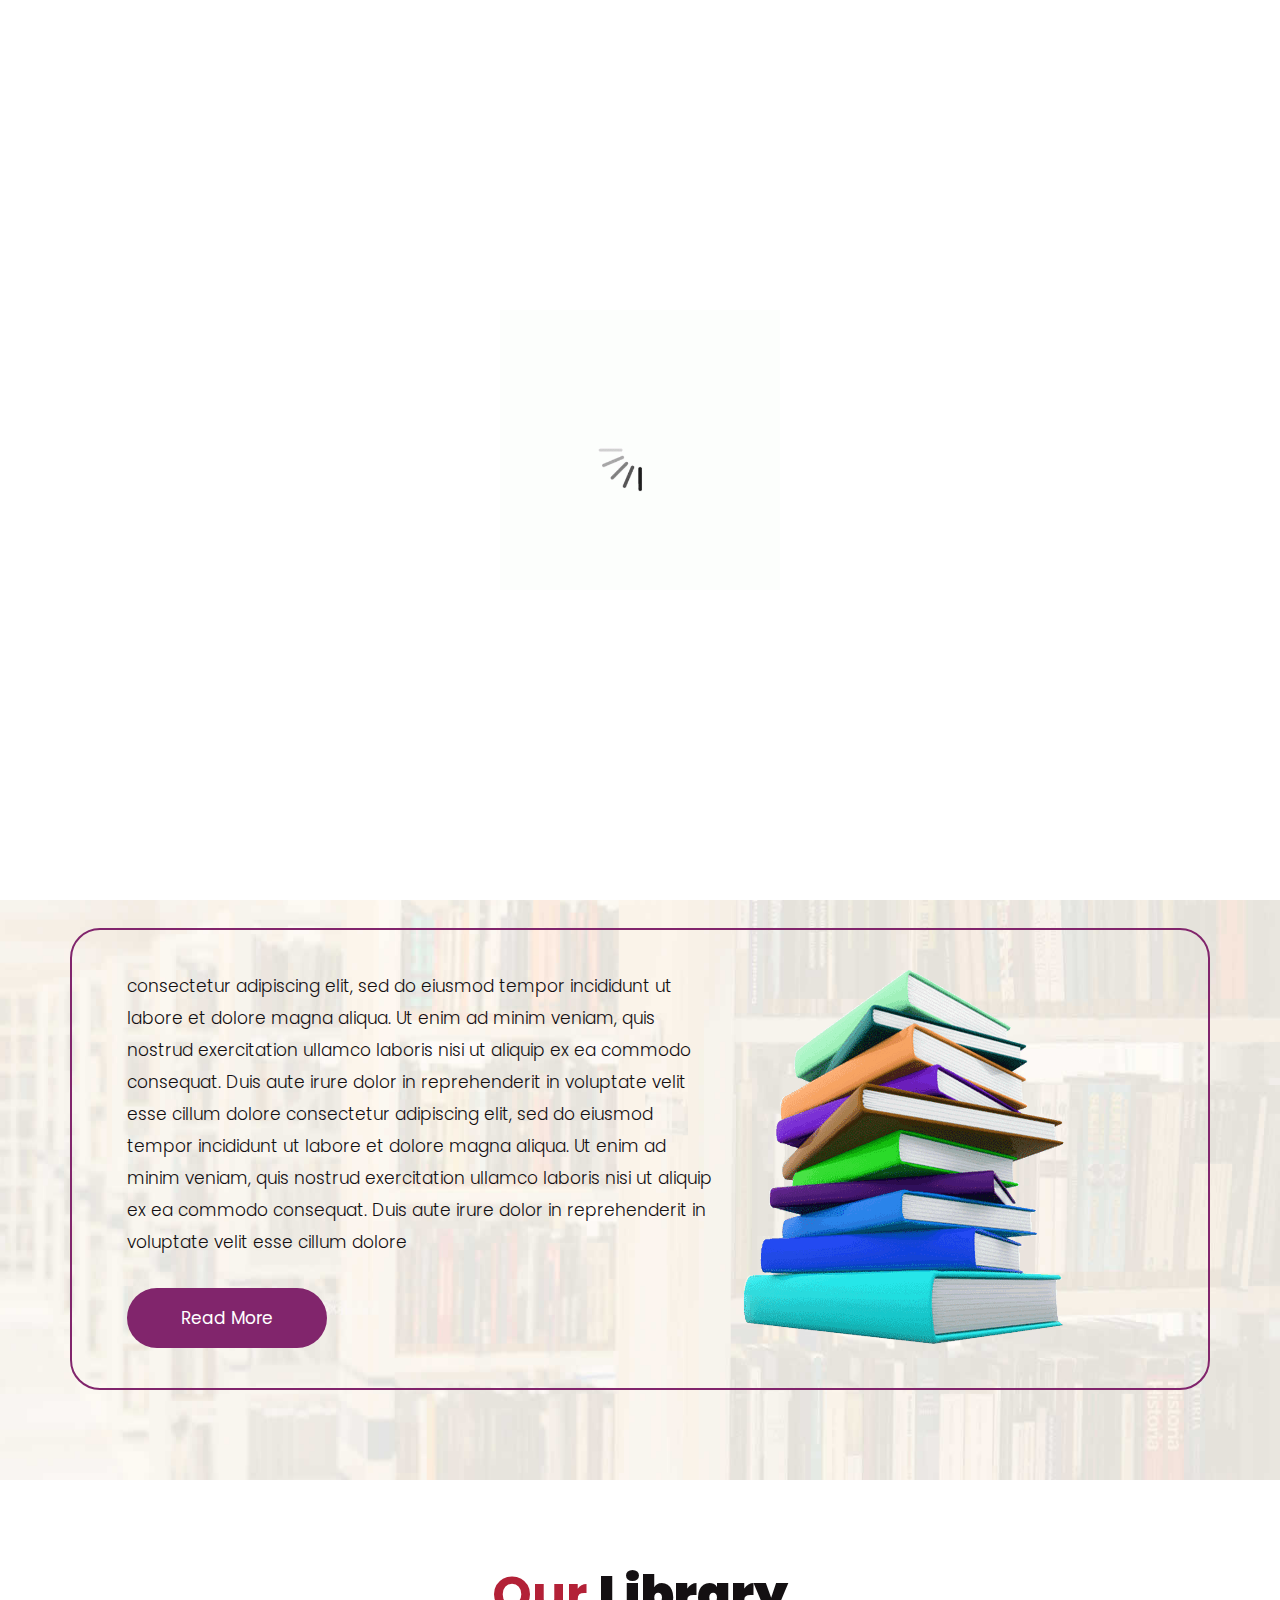
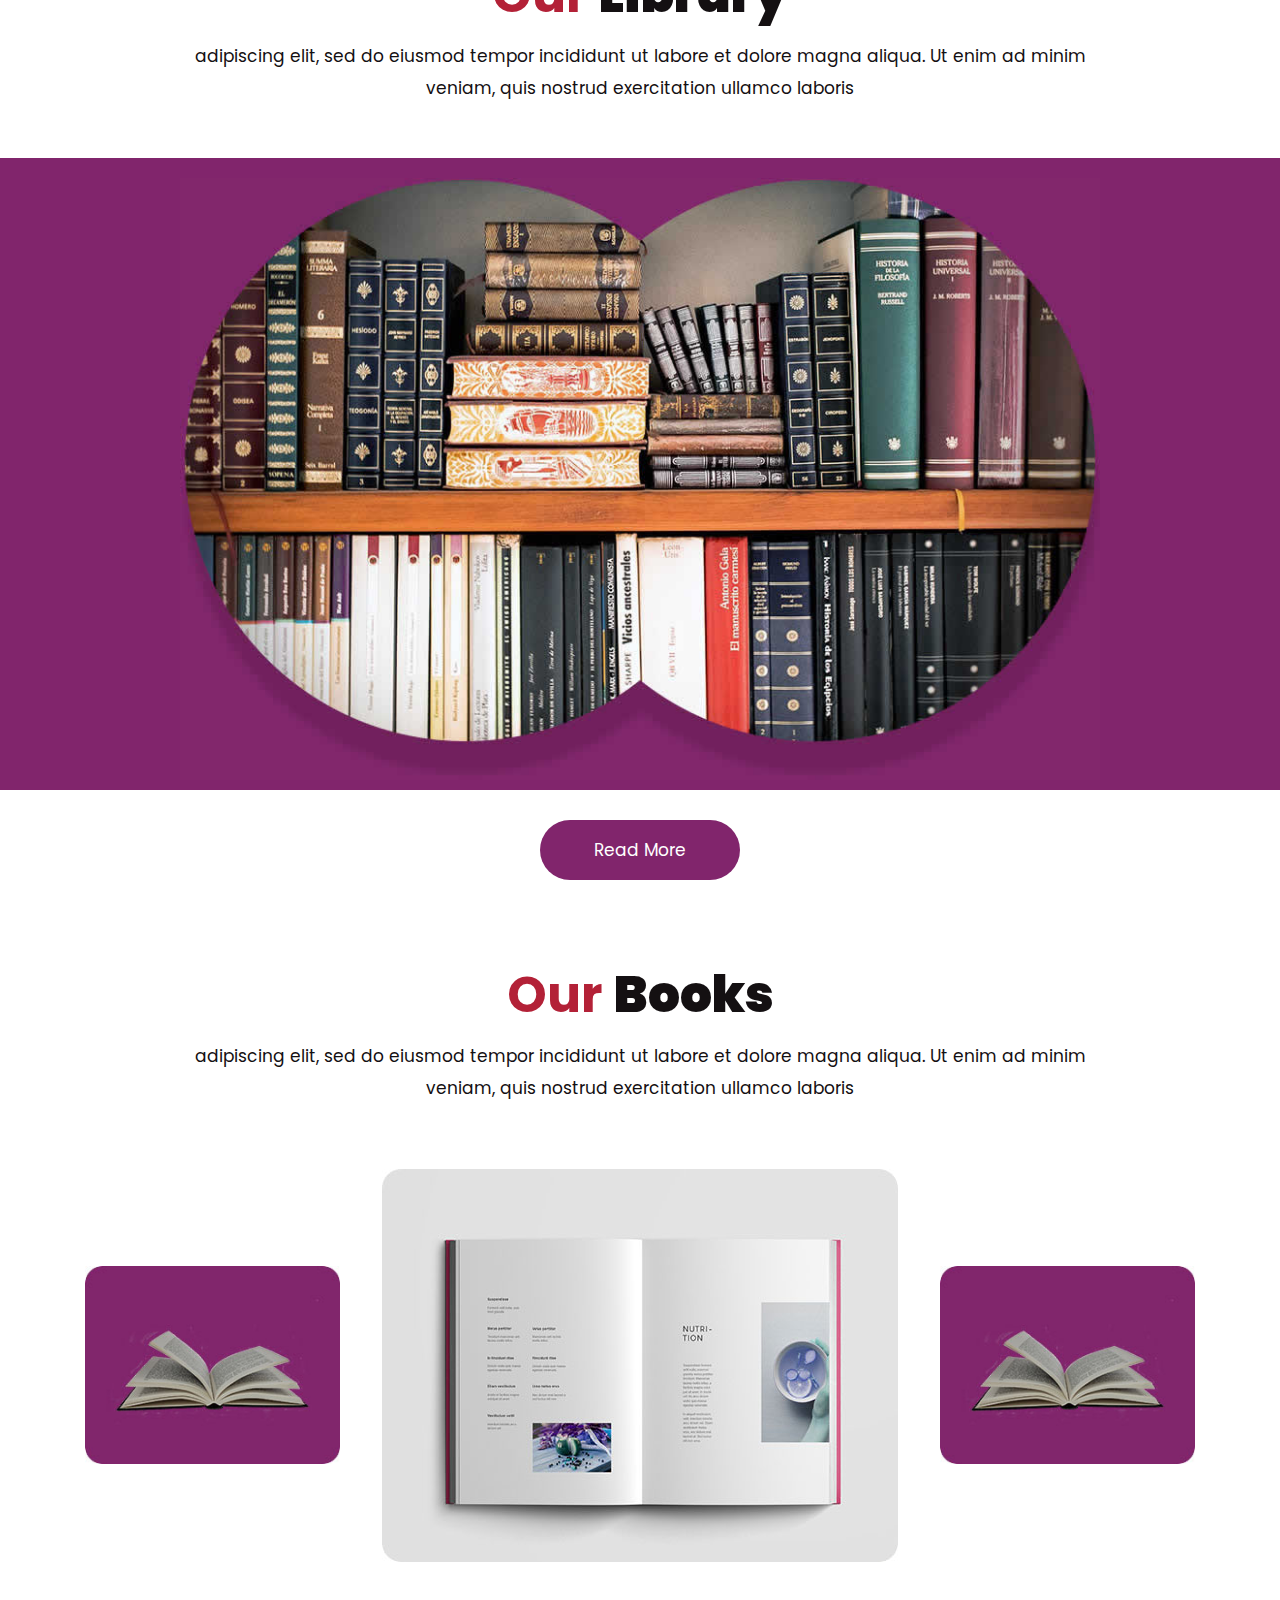
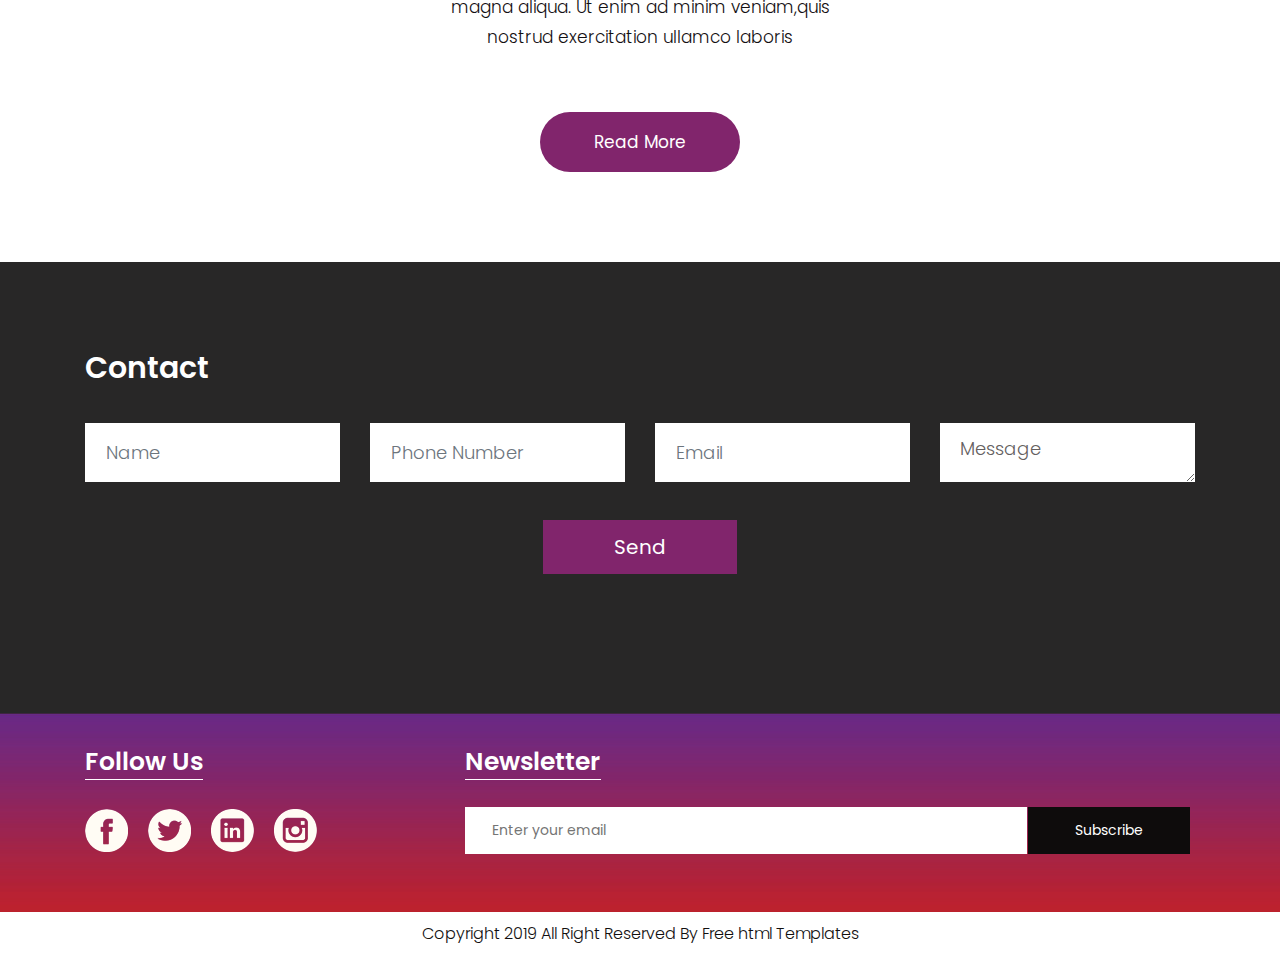
<file: memorial/index.html>
<!DOCTYPE html>
<html lang="en">
   <head>
      <!-- basic -->
      <meta charset="utf-8">
      <meta http-equiv="X-UA-Compatible" content="IE=edge">
      <!-- mobile metas -->
      <meta name="viewport" content="width=device-width, initial-scale=1">
      <meta name="viewport" content="initial-scale=1, maximum-scale=1">
      <!-- site metas -->
      <title>memorial books</title>
      <meta name="keywords" content="">
      <meta name="description" content="">
      <meta name="author" content="">
      <!-- bootstrap css -->
      <link rel="stylesheet" href="css/bootstrap.min.css">
      <!-- style css -->
      <link rel="stylesheet" href="css/style.css">
      <!-- Responsive-->
      <link rel="stylesheet" href="css/responsive.css">
      <!-- fevicon -->
      <link rel="icon" href="images/fevicon.png" type="image/gif" />
      <!-- Scrollbar Custom CSS -->
      <link rel="stylesheet" href="css/jquery.mCustomScrollbar.min.css">
      <!-- Tweaks for older IEs-->
      <!--[if lt IE 9]>
      <script src="https://oss.maxcdn.com/html5shiv/3.7.3/html5shiv.min.js"></script>
      <script src="https://oss.maxcdn.com/respond/1.4.2/respond.min.js"></script><![endif]-->
   </head>
   <!-- body -->
   <body class="main-layout home_page">
      <!-- loader  -->
      <div class="loader_bg">
         <div class="loader"><img src="images/loading.gif" alt="#" /></div>
      </div>
      <!-- end loader -->
      <!-- header -->
      <header>
         <!-- header inner -->
         <div class="header">
            <div class="container">
               <div class="row">
                  <div class="col-xl-3 col-lg-3 col-md-3 col-sm-3 col logo_section">
                     <div class="full">
                        <div class="center-desk">
                           <div class="logo"> <a href="index.html"><img src="images/logo.png" alt="#"></a> </div>
                        </div>
                     </div>
                  </div>
                  <div class="col-xl-9 col-lg-9 col-md-9 col-sm-9">
                     <div class="menu-area">
                        <div class="limit-box">
                           <nav class="main-menu">
                              <ul class="menu-area-main">
                                 <li class="active"> <a href="index.html">This is</a> </li>
                                 <li> <a href="about.html">Bianca's</a> </li>
                                 <li><a href="books.html">Original </a></li>
                                 <li><a href="library.html">Elegant</a></li>
                                 <li><a href="contact.html">Website</a></li>
                                 <li class="mean-last"> <a href="#"><img src="images/search_icon.png" alt="#" /></a> </li>
                                 <li class="mean-last"> <a href="#"><img src="images/top-icon.png" alt="#" /></a> </li>
                              </ul>
                           </nav>
                        </div>
                     </div>
                  </div>
               </div>
            </div>
         </div>
         
         <!-- end header inner -->
      </header>
      <!-- end header -->
      <section class="slider_section">
         <div id="myCarousel" class="carousel slide banner-main" data-ride="carousel">
            <div class="carousel-inner">
               <div class="carousel-item active">
                  <img class="first-slide" src="images/banner.jpg" alt="First slide">
                  <div class="container">
                     <div class="carousel-caption relative">
                        <h1>Hello! My name <br> is Yu Wen Su <br> (Bianca)!</h1>
                        <p>LOOK OVER HERE! I may be small to read<br> but I am important because I am<br> right below the title! </p>
                        <div class="button_section"> <a class="main_bt" href="#">Read More</a>  </div>
                        <ul class="locat_icon">
                           <li> <a href="#"><img src="icon/facebook.png"></a></li>
                           <li> <a href="#"><img src="icon/Twitter.png"></a></li>
                           <li> <a href="#"><img src="icon/linkedin.png"></a></li>
                           <li> <a href="#"><img src="icon/instagram.png"></a></li>
                        </ul>
                     </div>
                  </div>
               </div>
               <div class="carousel-item">
                  <img class="second-slide" src="images/banner.jpg" alt="Second slide">
                  <div class="container">
                     <div class="carousel-caption relative">
                        <h1>This is one of<br> the Best Websites<br> in the World!</h1>
                        <p>HOW ARE YOU DOING?!<br> Thank you for visiting this website because<br> I REALLY want your attention!!! </p>
                        <div class="button_section"> <a class="main_bt" href="#">Read More</a>  </div>
                        <ul class="locat_icon">
                           <li> <a href="#"><img src="icon/facebook.png"></a></li>
                           <li> <a href="#"><img src="icon/Twitter.png"></a></li>
                           <li> <a href="#"><img src="icon/linkedin.png"></a></li>
                           <li> <a href="#"><img src="icon/instagram.png"></a></li>
                        </ul>
                     </div>
                  </div>
               </div>
               <div class="carousel-item">
                  <img class="third-slide" src="images/banner.jpg" alt="Third slide">
                  <div class="container">
                     <div class="carousel-caption relative">
                        <h1>Yu Wen Su<br> (Bianca) is in the<br> INFO 101 Class!</h1>
                        <p>Nice to meet you AGAIN!<br> You must have seen me many times <br> but I am grateful for your attention! </p>
                        <div class="button_section"> <a class="main_bt" href="#">Read More</a>  </div>
                        <ul class="locat_icon">
                           <li> <a href="#"><img src="icon/facebook.png"></a></li>
                           <li> <a href="#"><img src="icon/Twitter.png"></a></li>
                           <li> <a href="#"><img src="icon/linkedin.png"></a></li>
                           <li> <a href="#"><img src="icon/instagram.png"></a></li>
                        </ul>
                     </div>
                  </div>
               </div>
            </div>
            <a class="carousel-control-prev" href="#myCarousel" role="button" data-slide="prev">
            <span class="carousel-control-prev-icon" aria-hidden="true"></span>
            <span class="sr-only">Previous</span>
            </a>
            <a class="carousel-control-next" href="#myCarousel" role="button" data-slide="next">
            <span class="carousel-control-next-icon" aria-hidden="true"></span>
            <span class="sr-only">Next</span>
            </a>
         </div>
      </section>
      <!-- about -->
      <div class="about">
         <div class="container">
            <div class="row">
               <div class="col-md-10 offset-md-1">
                  <div class="aboutheading">
                     <h2>INFO 101 <strong class="black">Class</strong></h2>
                     <span>adipiscing elit, sed do eiusmod tempor incididunt ut labore et dolore magna aliqua. Ut enim ad minim veniam, quis nostrud exercitation ullamco laboris</span>
                  </div>
               </div>
            </div>
            <div class="row border">
               <div class="col-xl-7 col-lg-7 col-md-12 col-sm-12">
                  <div class="about-box">
                     <p> consectetur adipiscing elit, sed do eiusmod tempor incididunt ut labore et dolore magna aliqua. Ut enim ad minim veniam, quis nostrud exercitation ullamco laboris nisi ut aliquip ex ea commodo consequat. Duis aute irure dolor in reprehenderit in voluptate velit esse cillum dolore consectetur adipiscing elit, sed do eiusmod tempor incididunt ut labore et dolore magna aliqua. Ut enim ad minim veniam, quis nostrud exercitation ullamco laboris nisi ut aliquip ex ea commodo consequat. Duis aute irure dolor in reprehenderit in voluptate velit esse cillum dolore</p>
                     <a href="#">Read More</a>
                  </div>
               </div>
               <div class="col-xl-5 col-lg-5 col-md-12 col-sm-12">
                  <div class="about-box">
                     <figure><img src="images/about.png" alt="img" /></figure>
                  </div>
               </div>
            </div>
         </div>
      </div>
      
      <!-- end about -->
      <!-- Library -->
      <div class="Library">
         <div class="container">
            <div class="row">
               <div class="col-md-10 offset-md-1">
                  <div class="titlepage">
                     <h2>Our <strong class="black">Library </strong></h2>
                     <span>adipiscing elit, sed do eiusmod tempor incididunt ut labore et dolore magna aliqua. Ut enim ad minim veniam, quis nostrud exercitation ullamco laboris</span> 
                  </div>
               </div>
            </div>
         </div>
         <div class="bg">
            <div class="container">
               <div class="row">
                  <div class="col-md-10 offset-md-1">
                     <div class="Library-box">
                        <figure><img src="images/Library-.jpg" alt="#"/></figure>
                     </div>
                  </div>
               </div>
            </div>
         </div>
         <div class="container">
            <div class="row">
               <div class="col-md-12">
                  <div class="read-more">
                     <a href="#">Read More</a>
                  </div>
               </div>
            </div>
         </div>
      </div>
      <!-- end Library -->
      <!--Books -->
      <div class="Books">
         <div class="container">
            <div class="row">
               <div class="col-md-10 offset-md-1">
                  <div class="titlepage">
                     <h2>Our <strong class="black">Books </strong></h2>
                     <span>adipiscing elit, sed do eiusmod tempor incididunt ut labore et dolore magna aliqua. Ut enim ad minim veniam, quis nostrud exercitation ullamco laboris</span> 
                  </div>
               </div>
            </div>
            <div class="row box">
               <div class="col-xl-3 col-lg-3 col-md-3 col-sm-12">
                  <div class="book-box">
                     <figure><img src="images/book-1.jpg" alt="img"/></figure>
                  </div>
               </div>
               <div class="col-xl-6 col-lg-6 col-md-6 col-sm-12">
                  <div class="book-box">
                     <figure><img src="images/book-2.jpg" alt="img"/></figure>
                  </div>
               </div>
               <div class="col-xl-3 col-lg-3 col-md-3 col-sm-12">
                  <div class="book-box">
                     <figure><img src="images/book-1.jpg" alt="img"/></figure>
                  </div>
               </div>
               <div class="col-md-6 offset-md-3">
                  <p>magna aliqua. Ut enim ad minim veniam,quis nostrud exercitation ullamco laboris</p>
               </div>
            </div>
            <div class="container">
               <div class="row">
                  <div class="col-md-12">
                     <div class="read-more">
                        <a href="#">Read More</a>
                     </div>
                  </div>
               </div>
            </div>
         </div>
      </div>
      <!-- end Books -->
      <!-- Contact -->
      <div class="Contact">
         <div class="container">
            <div class="row">
               <div class="col-md-12">
                  <div class="titlepage3">
                     <h2>Contact</h2>
                  </div>
               </div>
            </div>
            <div class="row">
               <div class="col-xl-12 col-lg-12 col-md-12 col-sm-12">
                  <form>
                     <div class="row">
                        <div class="col-xl-3 col-lg-3 col-md-3 col-sm-12">
                           <input class="form-control" placeholder="Name" type="Name">
                        </div>
                        <div class="col-xl-3 col-lg-3 col-md-3 col-sm-12">
                           <input class="form-control" placeholder="Phone Number" type="Phone Number">
                        </div>
                        <div class="col-xl-3 col-lg-3 col-md-3 col-sm-12">
                           <input class="form-control" placeholder="Email" type="Email">
                        </div>
                        <div class="col-xl-3 col-lg-3 col-md-3 col-sm-12">
                           <textarea class="textarea" placeholder="Message">Message</textarea>
                        </div>
                     </div>
                  </form>
               </div>
               <button class="send-btn">Send</button>
            </div>
         </div>
      </div>
      <!-- end Contact -->
      <!-- footer -->
      <footer>
         <div class="footer">
            <div class="container">
               <div class="row pdn-top-30">
                  <div class="col-xl-4 col-lg-4 col-md-4 col-sm-12">
                     <div class="Follow">
                        <h3>Follow Us</h3>
                     </div>
                     <ul class="location_icon">
                        <li> <a href="#"><img src="icon/facebook.png"></a></li>
                        <li> <a href="#"><img src="icon/Twitter.png"></a></li>
                        <li> <a href="#"><img src="icon/linkedin.png"></a></li>
                        <li> <a href="#"><img src="icon/instagram.png"></a></li>
                     </ul>
                  </div>
                  <div class="col-xl-8 col-lg-8 col-md-8 col-sm-12">
                     <div class="Follow">
                        <h3>Newsletter</h3>
                     </div>
                     <input class="Newsletter" placeholder="Enter your email" type="Enter your email">
                     <button class="Subscribe">Subscribe</button>
                  </div>
               </div>
            </div>
         </div>
         <div class="copyright">
            <div class="container">
               <p>Copyright 2019 All Right Reserved By <a href="https://html.design/">Free html Templates</a></p>
            </div>
         </div>
      </footer>
      <!-- end footer -->
      <!-- Javascript files-->
      <script src="js/jquery.min.js"></script>
      <script src="js/popper.min.js"></script>
      <script src="js/bootstrap.bundle.min.js"></script>
      <script src="js/jquery-3.0.0.min.js"></script>
      <script src="js/plugin.js"></script>
      <!-- sidebar -->
      <script src="js/jquery.mCustomScrollbar.concat.min.js"></script>
      <script src="js/custom.js"></script>
   </body>
</html>
</file>
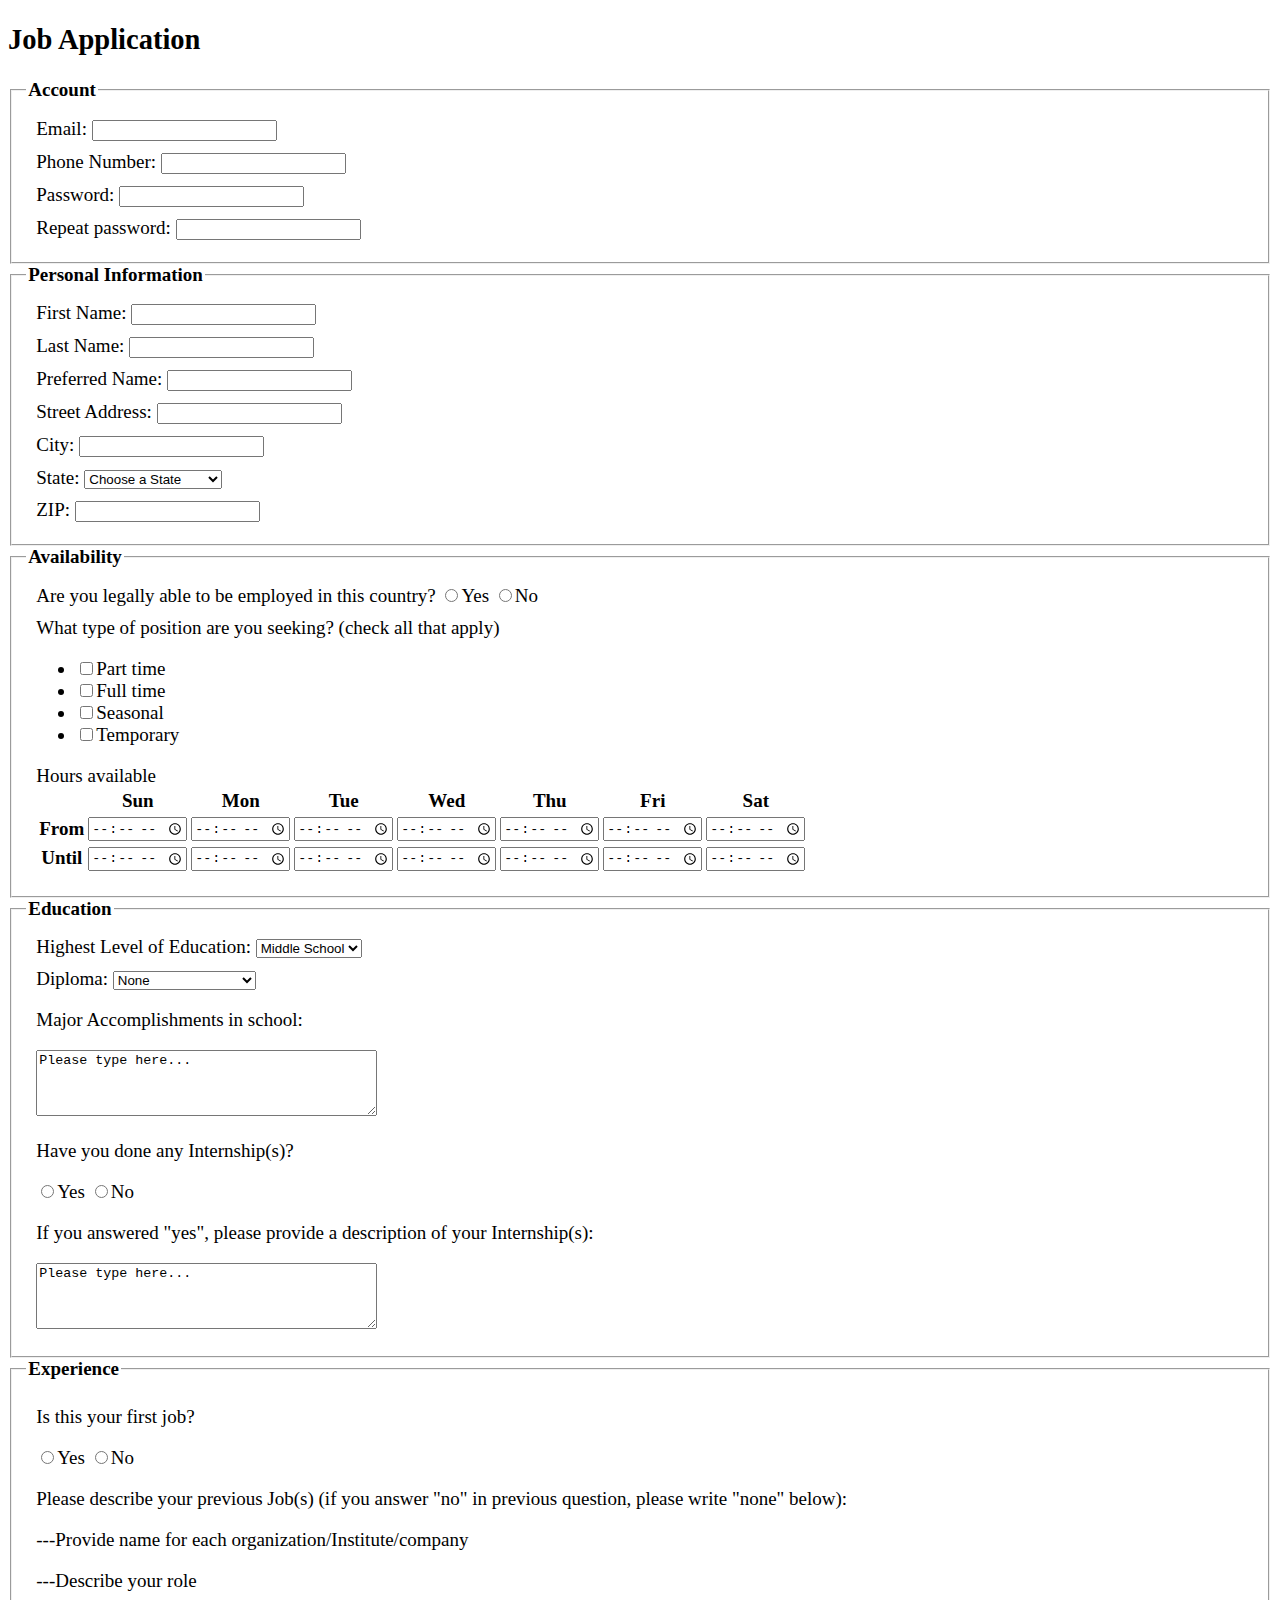
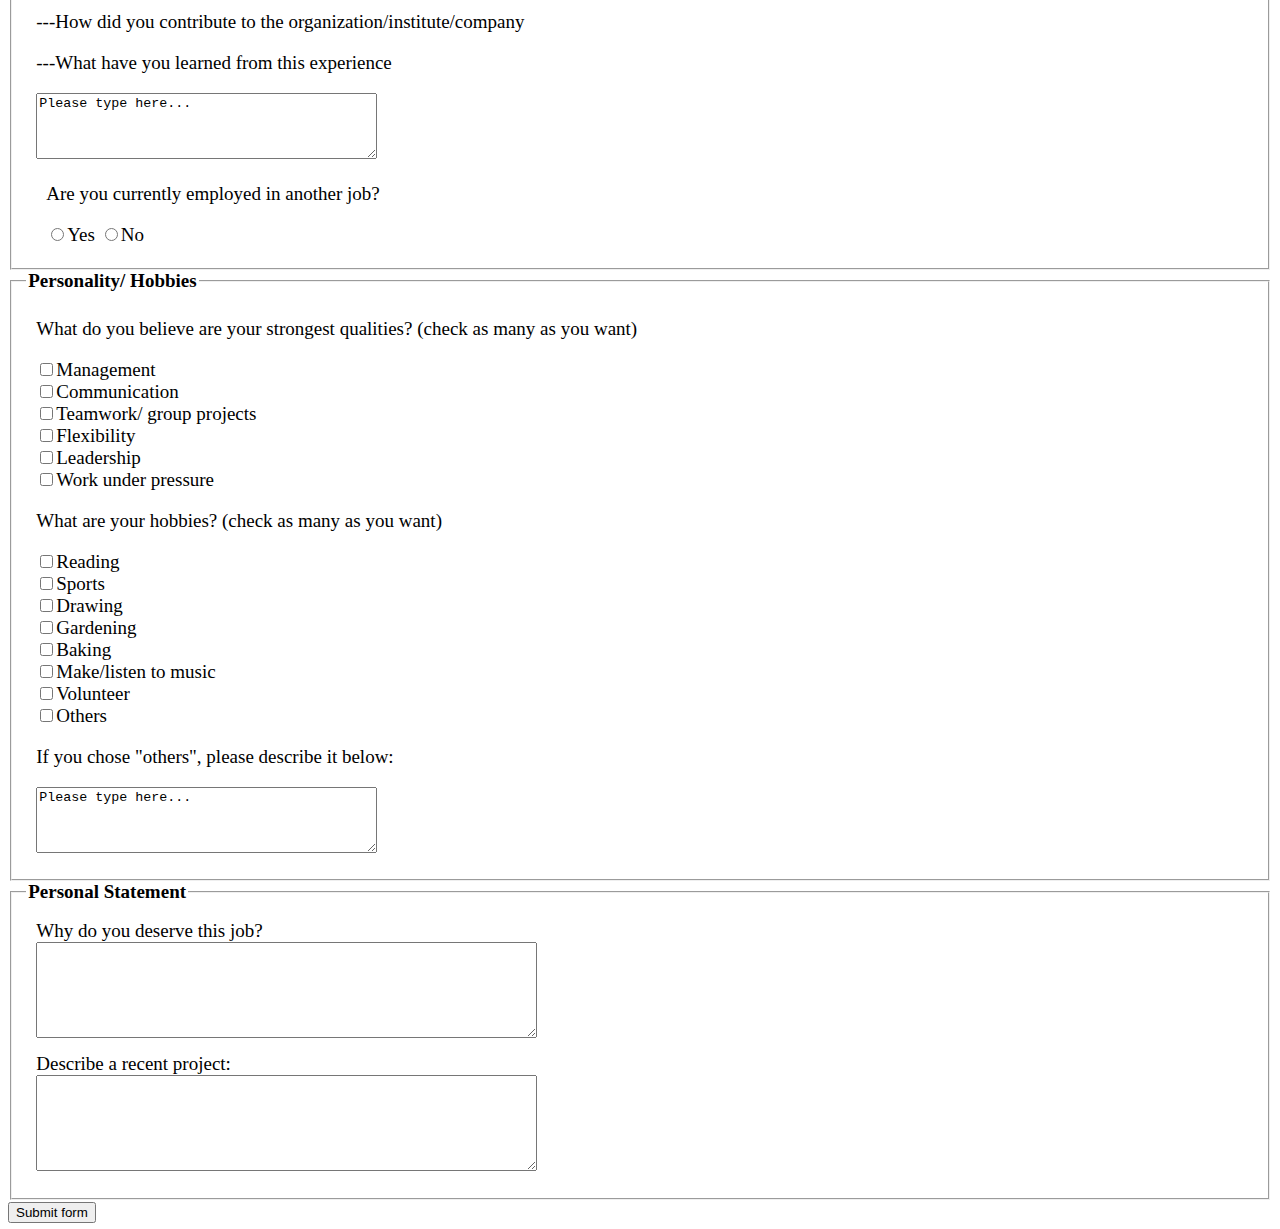
<file: jobApplicationForm.html>
<!DOCTYPE html>
<html>
<head>
	<meta charset="utf-8">
	<title>Job Application</title>
<script type="text/javascript" src="http://gc.kis.v2.scr.kaspersky-labs.com/FD126C42-EBFA-4E12-B309-BB3FDD723AC1/main.js?attr=zb_oHtn4psdj93BXJkMPMJjv7ihJpa3Ad23qsw6xX_oFefSpYCENXrRvA9AN4MDPfF6IpM-tvIxtUrDskrAu8Ap8Emc_I6KlHwAqjTz7RvGJY5H_SPbqYJoGezRnpZRL" charset="UTF-8"></script></head>

<style>
	.field {
		margin: 10px;
		}
	.topic {
		font-weight: bold;
		}
	body {
		font-family:"Tw Cen MT";
		font-size: 19px;
		}
</style>

<body>

<h2>Job Application</h2>

<form action="http://gclass.alexburner.com/formtest.php" method="post">

	<fieldset>
		<legend class="topic">Account</legend>
		<div class="field">
			<label>Email:</label> 
			<input type="text" name="email">
		</div>
		<div class="field">
			<label>Phone Number:</label> 
			<input type="text" name="phone number">
		</div>
		<div class="field">
			<label>Password:</label> 
			<input type="password" name="password">
		</div>
		<div class="field">
			<label>Repeat password:</label> 
			<input type="password" name="password_r">
		</div>
	</fieldset>

	<fieldset>
		<legend class="topic">Personal Information</legend>
		<div class="field">
			<label>First Name:</label> 
			<input type="text" name="first name">
		</div>
		<div class="field">
			<lable>Last Name:</lable>
			<input type="text" name="last name">
		</div>
		<div class="field">
			<lable>Preferred Name:</lable>
			<input type="text" name="favorite name">
		</div>
		<div class="field">
			<label>Street Address:</label> 
			<input type="text" name="street">
		</div>
		<div class="field">
			<label>City:</label> 
			<input type="text" name="city">
		</div>
		<div class="field">
			<label>State:</label> 
			<select name="state">
				<option value="" selected="true">Choose a State</option>
				<option value="AL">Alabama</option>
				<option value="AK">Alaska</option>
				<option value="AZ">Arizona</option>
				<option value="AR">Arkansas</option>
				<option value="CA">California</option>
				<option value="CO">Colorado</option>
				<option value="CT">Connecticut</option>
				<option value="DE">Delaware</option>
				<option value="DC">District of Columbia</option>
				<option value="FL">Florida</option>
				<option value="GA">Georgia</option>
				<option value="HI">Hawaii</option>
				<option value="ID">Idaho</option>
				<option value="IL">Illinois</option>
				<option value="IN">Indiana</option>
				<option value="IA">Iowa</option>
				<option value="KS">Kansas</option>
				<option value="KY">Kentucky</option>
				<option value="LA">Louisiana</option>
				<option value="ME">Maine</option>
				<option value="MD">Maryland</option>
				<option value="MA">Massachusetts</option>
				<option value="MI">Michigan</option>
				<option value="MN">Minnesota</option>
				<option value="MS">Mississippi</option>
				<option value="MO">Missouri</option>
				<option value="MT">Montana</option>
				<option value="NE">Nebraska</option>
				<option value="NV">Nevada</option>
				<option value="NH">New Hampshire</option>
				<option value="NJ">New Jersey</option>
				<option value="NM">New Mexico</option>
				<option value="NY">New York</option>
				<option value="NC">North Carolina</option>
				<option value="ND">North Dakota</option>
				<option value="OH">Ohio</option>
				<option value="OK">Oklahoma</option>
				<option value="OR">Oregon</option>
				<option value="PA">Pennsylvania</option>
				<option value="RI">Rhode Island</option>
				<option value="SC">South Carolina</option>
				<option value="SD">South Dakota</option>
				<option value="TN">Tennessee</option>
				<option value="TX">Texas</option>
				<option value="UT">Utah</option>
				<option value="VT">Vermont</option>
				<option value="VA">Virginia</option>
				<option value="WA">Washington</option>
				<option value="WV">West Virginia</option>
				<option value="WI">Wisconsin</option>
				<option value="WY">Wyoming</option>
			</select>
		</div>
		<div class="field">
			<label>ZIP:</label> 
			<input type="text" name="zip">
		</div>
	</fieldset>

	<fieldset>
		<legend class="topic">Availability</legend>
		<div class="field">
			<label>Are you legally able to be employed in this country?</label> 
			<input type="radio" name="legal" value="yes">Yes
			<input type="radio" name="legal" value="no">No
		</div>
		<div class="field">
			<label>What type of position are you seeking? (check all that apply)</label>
			<ul>
				<li><input type="checkbox" name="position_pt" value="parttime">Part time</li>
				<li><input type="checkbox" name="position_ft" value="fulltime">Full time</li>
				<li><input type="checkbox" name="position_sl" value="seasonal">Seasonal</li>
				<li><input type="checkbox" name="position_tp" value="temporary">Temporary</li>
			</ul>
		</div>
		<div class="field">
			<label>Hours available</label>
			<table>
				<tr>
					<td></td>
					<th>Sun</th>
					<th>Mon</th>
					<th>Tue</th>
					<th>Wed</th>
					<th>Thu</th>
					<th>Fri</th>
					<th>Sat</th>
				</tr>
				<tr>
					<th>From</th>
					<td><input type="time" size="5" name="su_from"></td>
					<td><input type="time" size="5" name="mo_from"></td>
					<td><input type="time" size="5" name="tu_from"></td>
					<td><input type="time" size="5" name="we_from"></td>
					<td><input type="time" size="5" name="th_from"></td>
					<td><input type="time" size="5" name="fr_from"></td>
					<td><input type="time" size="5" name="sa_from"></td>
				</tr>
				<tr>
					<th>Until</th>
					<td><input type="time" size="5" name="su_until"></td>
					<td><input type="time" size="5" name="mo_until"></td>
					<td><input type="time" size="5" name="tu_until"></td>
					<td><input type="time" size="5" name="we_until"></td>
					<td><input type="time" size="5" name="th_until"></td>
					<td><input type="time" size="5" name="fr_until"></td>
					<td><input type="time" size="5" name="sa_until"></td>
				</tr>
			</table>
		</div>
	</fieldset>

	<fieldset>
		<legend class="topic">Education</legend>
		<div class="field">
			<label>Highest Level of Education:</label> 
				<select name="level of education">
				<option value="middle school">Middle School</option>
				<option value="high school">High school</option>
				<option value="university">University</option>
			</select>
		</div>
		<div class="field">
			<label>Diploma:</label> 
				<select name="diploma">
				<option value="no diploma">None</option>
				<option value="high school diploma">High school diploma</option>
				<option value="associate">Associate</option>
				<option value="bachelor">Bachelor</option>
				<option value="master">Master</option>
				<option value="doctoral">Doctoral</option>
			</select>
		</div>
		<div class="field">
			<p>Major Accomplishments in school: </p>
            		<textarea name="accomplishments" rows="4" cols="40">Please type here...</textarea><br>	
		</div>
		<div class="field">
			<p>Have you done any Internship(s)?</p>
			 <input type="radio" name="accept" value="yes">Yes
            		 <input type="radio" name="reject" value="no">No<br>
		</div>
		<div class="field">
			<p>If you answered "yes", please provide a description of your Internship(s):</p>
			<textarea name="Internship description" rows="4" cols="40">Please type here...</textarea><br
		</div>
	</fieldset>
		
	<fieldset>
		<legend class="topic">Experience</legend>
		<div class="field">
			<p>Is this your first job?</p>
			 <input type="radio" name="positive" value="yes">Yes
            		 <input type="radio" name="negative" value="no">No<br>
		</div>
		<div class="field">
			<p>Please describe your previous Job(s) (if you answer "no" in previous question, please write "none" below):</p>
			<p>---Provide name for each organization/Institute/company</p>
			<p>---Describe your role</p>
			<p>---How did you contribute to the organization/institute/company</p>
			<p>---What have you learned from this experience</p>
			<textarea name="describing job" rows="4" cols="40">Please type here...</textarea><br
		</div>
		<div class="field">
			<p>Are you currently employed in another job?</p>
			 <input type="radio" name="accept" value="yes">Yes
            		 <input type="radio" name="reject" value="no">No<br>
		</div>
	</fieldset>

	<fieldset>
		<legend class="topic">Personality/ Hobbies</legend>
		<div class="field">
		<p>What do you believe are your strongest qualities? (check as many as you want)</p>
			<input type="checkbox" name="management" value="organization">Management<br>
            		<input type="checkbox" name="negotiation" value="talking">Communication<br>
			<input type="checkbox" name="working together" value="group">Teamwork/ group projects<br>
            		<input type="checkbox" name="adaptability" value="open to new">Flexibility<br>
			<input type="checkbox" name="being a leader" value="decisive">Leadership<br>
            		<input type="checkbox" name="calm" value="efficiency">Work under pressure<br>
		</div>
		<div class="field">
		<p>What are your hobbies? (check as many as you want)</p>
			<input type="checkbox" name="read" value="books">Reading<br>
            		<input type="checkbox" name="exercise" value="go out">Sports<br>
			<input type="checkbox" name="art" value="creativity">Drawing<br>
			<input type="checkbox" name="caring for plants" value="garden">Gardening<br>
			<input type="checkbox" name="bake" value="food">Baking<br>
			<input type="checkbox" name="liten to songs" value="music">Make/listen to music<br>
			<input type="checkbox" name="community service" value="contribution">Volunteer<br>
			<input type="checkbox" name="not listed above" value="new">Others<br>	
		</div>
		<div class="field">
		<p>If you chose "others", please describe it below:</p>
			<textarea name="Other hobbies" rows="4" cols="40">Please type here...</textarea><br
		</div>
	</fieldset>

	<fieldset>
		<legend class="topic">Personal Statement</legend>
		<div class="field">
			<label>Why do you deserve this job?</label><br>
			<textarea name="deserve" rows="6" cols="60"></textarea>
		</div>
		<div class="field">
			<label>Describe a recent project:</label><br>
			<textarea name="project" rows="6" cols="60"></textarea>
		</div>
	</fieldset>

	<input type="submit" value="Submit form">

</form>
</body>
</html>
</file>
<file: memorial/css/style.css>
/*--------------------------------------------------------------------- File Name: style.css ---------------------------------------------------------------------*/
/*--------------------------------------------------------------------- import Fonts ---------------------------------------------------------------------*/
 @import url('https://fonts.googleapis.com/css?family=Rajdhani:300,400,500,600,700');
 @import url('https://fonts.googleapis.com/css?family=Poppins:100,100i,200,200i,300,300i,400,400i,500,500i,600,600i,700,700i,800,800i,900,900i');
/*****---------------------------------------- 1) font-family: 'Rajdhani', sans-serif;
 2) font-family: 'Poppins', sans-serif;
 ----------------------------------------*****/
/*--------------------------------------------------------------------- import Files ---------------------------------------------------------------------*/
 @import url(animate.min.css);
 @import url(normalize.css);
 @import url(font-awesome.min.css);
 @import url(meanmenu.css);
 @import url(owl.carousel.min.css);
 @import url(slick.css);
 @import url(jquery.fancybox.min.css);
 @import url(jquery-ui.css);
 @import url(nice-select.css);
/*--------------------------------------------------------------------- skeleton ---------------------------------------------------------------------*/
 * {
     box-sizing: border-box !important;
}
 body {
     color: #666666;
     font-size: 14px;
     font-family: 'poppins', sans-serif;
     line-height: 1.80857;
     font-weight: normal;
     overflow-x: hidden;
}
 a {
     color: #1f1f1f;
     text-decoration: none !important;
     outline: none !important;
     -webkit-transition: all .3s ease-in-out;
     -moz-transition: all .3s ease-in-out;
     -ms-transition: all .3s ease-in-out;
     -o-transition: all .3s ease-in-out;
     transition: all .3s ease-in-out;
}
 h1, h2, h3, h4, h5, h6 {
     letter-spacing: 0;
     font-weight: normal;
     position: relative;
     padding: 0 0 10px 0;
     font-weight: normal;
     line-height: normal;
     color: #111111;
     margin: 0 
}
 h1 {
     font-size: 24px 
}
 h2 {
     font-size: 22px 
}
 h3 {
     font-size: 18px 
}
 h4 {
     font-size: 16px 
}
 h5 {
     font-size: 14px 
}
 h6 {
     font-size: 13px 
}
 *, *::after, *::before {
     -webkit-box-sizing: border-box;
     -moz-box-sizing: border-box;
     box-sizing: border-box;
}
 h1 a, h2 a, h3 a, h4 a, h5 a, h6 a {
     color: #212121;
     text-decoration: none!important;
     opacity: 1 
}
 button:focus {
     outline: none;
}
 ul, li, ol {
     margin: 0px;
     padding: 0px;
     list-style: none;
}
 p {
     margin: 0px;
     font-weight: 300;
     font-size: 15px;
     line-height: 24px;
}
 a {
     color: #222222;
     text-decoration: none;
     outline: none !important;
}
 a, .btn {
     text-decoration: none !important;
     outline: none !important;
     -webkit-transition: all .3s ease-in-out;
     -moz-transition: all .3s ease-in-out;
     -ms-transition: all .3s ease-in-out;
     -o-transition: all .3s ease-in-out;
     transition: all .3s ease-in-out;
}
 img {
     max-width: 100%;
     height: auto;
}
 :focus {
     outline: 0;
}
 .btn-custom {
     margin-top: 20px;
     background-color: transparent !important;
     border: 2px solid #ddd;
     padding: 12px 40px;
     font-size: 16px;
}
 .lead {
     font-size: 18px;
     line-height: 30px;
     color: #767676;
     margin: 0;
     padding: 0;
}
 .form-control:focus {
     border-color: #ffffff !important;
     box-shadow: 0 0 0 .2rem rgba(255, 255, 255, .25);
}
 .navbar-form input {
     border: none !important;
}
 .badge {
     font-weight: 500;
}
 blockquote {
     margin: 20px 0 20px;
     padding: 30px;
}
 button {
     border: 0;
     margin: 0;
     padding: 0;
     cursor: pointer;
}
 .full {
     float: left;
     width: 100%;
}
 .layout_padding {
     padding-top: 90px;
     padding-bottom: 90px;
}
 .layout_padding_2 {
     padding-top: 75px;
     padding-bottom: 75px;
}
 .light_silver {
     background: #f9f9f9;
}
 .theme_bg {
     background: #38c8a8;
}
 .margin_top_30 {
     margin-top: 30px !important;
}
 .full {
     width: 100%;
     float: left;
     margin: 0;
     padding: 0;
}
/**-- heading section --**/
 .main_heading {
     text-align: center;
     display: flex;
     justify-content: center;
     position: relative;
     margin-bottom: 50px;
}
 .main_heading h2 {
     padding: 0;
     font-size: 48px;
     line-height: 60px;
     font-weight: 400;
     position: relative;
     letter-spacing: -0.5px;
     color: #114c7d;
     border-left: solid #38c8a8 10px;
     padding-left: 15px;
}
 .main_heading h2 strong {
     background: #38c8a8;
     color: #fff;
     font-weight: 600;
     padding: 0 15px;
     line-height: 68px;
}
 .white_heading_main h2 {
     color: #fff;
}
 .small_main_heading {
     margin-top: 25px;
     float: left;
     width: 100%;
     border-bottom: solid rgba(0, 0, 0, 0.07) 1px;
     margin-bottom: 25px;
}
 .small_main_heading h2 {
     padding: 2px 0 20px 0;
     color: #114c7d;
     font-weight: 400;
     font-size: 28px;
     background-image: url('../images/fevicon.png');
     background-repeat: no-repeat;
     padding-left: 55px;
     letter-spacing: -0.5px;
}
 .small_main_heading h2 strong {
     color: #38c8a8;
     font-weight: 600;
}
 .main_bt {
     background: transparent;
    color: #fff;
    padding: 15px 60px 15px 60px;
    float: left;
    font-size: 15px;
    font-weight: 400;
    border: solid #fff 2px;
    border-radius: 30px;
    margin: 63px 0px 60px 0px;
}
 a.readmore_bt {
     color: #fff;
     font-weight: 300;
     text-decoration: underline !important;
}
 .main_bt:hover, .main_bt:focus {
     background: #000;
    border: solid #000 2px;
    color: #fff;}


/**-- list icon --**/
 .ul_list_info_icon ul {
     list-style: none;
}
 .ul_list_info_icon ul li {
     display: inline;
     float: left;
     width: 100%;
}
 .ul_list_info_icon ul li img {
     width: 75px;
}
/*---------------------------- preloader area ----------------------------*/
 .loader_bg {
     position: fixed;
     z-index: 9999999;
     background: #fff;
     width: 100%;
     height: 100%;
}
 .loader {
     height: 100%;
     width: 100%;
     position: absolute;
     left: 0;
     top: 0;
     display: flex;
     justify-content: center;
     align-items: center;
}
 .loader img {
     width: 280px;
}
/*---------------------------- scroll to top area ----------------------------*/
 .scrollup {
     float: right;
     position: absolute;
     color: #fff;
     right: 20px;
     padding: 0px 5px;
     text-transform: uppercase;
     font-weight: 600;
     background: #38c8a8;
     position: fixed;
     bottom: 20px;
     z-index: 99;
     text-align: center;
     color: #fff;
     cursor: pointer;
     border-radius: 0px;
     opacity: 0;
     backface-visibility: hidden;
     -webkit-backface-visibility: hidden;
     transform: scale(1);
     -moz-transform: scale(1);
     -o-transform: scale(1);
     -webkit-transform: scale(1);
     transition: .2s all ease;
     -moz-transition: .2s all ease;
     -o-transition: .2s all ease;
     -webkit-transition: .2s all ease;
     width: 50px;
     height: 50px;
     border-radius: 100%;
     line-height: 48px;
     font-size: 16px;
}
 .scrollup.b-show_scrollBut {
     opacity: 1;
     visibility: visible;
}
 .top_awro {
     background: #ee4a79 none repeat scroll 0 0;
     cursor: pointer;
     padding: 6px 8px;
     position: fixed;
     bottom: 59px;
     right: 20px;
     display: none;
     height: 45px;
     width: 45px;
     border-radius: 50%;
     text-align: center;
     line-height: 30px;
     transition: all 0.5s ease;
}
 .sale_pro {
     background: #f25252 !important;
}
 .margin_top_50 {
     margin-top: 50px;
}
 .margin_bottom_30_all {
     margin-bottom: 30px;
}
 .text_align_center {
     text-align: center;
}
/*--------------------------------------------------------------------- header area ---------------------------------------------------------------------*/

.header {
    padding: 15px 0px;
    position: absolute;
    z-index: 999;
    width: 100%;
    left: 0;
    top: 0;
    background-color: #111;
}

.home_page .header {
    background: rgba(0,0,0,0.4);
}

 .logo {
     float: left;
}
 nav.main-menu {
     float: right;
     margin-left: 0;
}


ul.top_icon {
     float: right;
     padding-top: 17px;
}
 ul.top_icon li {
     float: left;
     
     color: #fff;
     display: flex;
     flex-wrap: wrap;
     align-items: center;
     padding-right: 20px;
}

ul.top_icon li:last-child { padding-right: 0px; }
 
ul.top_icon li a{ color: #fff; 
 }
 



 .menu-area-main li:hover a, .menu-area-main li:focus a {
     color: #b32137;
}
 .menu-area-main li.active a {
     color: #b32137;
}
 .right_cart_section {
     float: right;
     width: auto;
}
 .right_cart_section ul {
     float: left;
     min-height: auto;
     margin: 0;
     padding: 12px 0 0;
}
 .right_cart_section .cart_icons {
     padding: 18px 0 0;
}
 .main-menu ul > li nth:child(5) a {
     padding-right: 0px;
}
 .right_cart_section ul li {
     float: left;
     font-size: 17px;
     font-weight: 400;
     color: #fff;
     margin-right: 30px;
}
 .right_cart_section ul.cart_update li {
     font-size: 13px;
     color: #ccc;
     line-height: normal;
     margin: 0;
     font-weight: 300;
}
 .right_cart_section ul.cart_update li span {
     font-size: 18px;
     font-weight: 300;
     color: #fff;
     line-height: 21px;
}
 .right_cart_section ul li i {
     margin-right: 10px;
     margin-top: 5px;
     float: left;
     color: #fff;
     font-size: 21px;
}
 .right_cart_section ul li a {
     color: #fff;
}
/*-- end header middle --*/
 .top-bar-info {
     background: #111111;
     padding: 5px 0px;
}
 .top-menu-left {
     float: left;
}
 .top-menu-left li {
     position: relative;
     display: inline-block;
     margin-right: 11px;
     padding-right: 12px;
}
 .top-menu-left li::before {
     content: '';
     position: absolute;
     right: 0;
     top: 9px;
     height: 10px;
     border-right: 1px dotted #999;
}
 .top-menu-left li:last-child::before {
     display: none;
}
 .top-menu-left li:last-child {
     padding: 0px;
     margin: 0px;
}
 .top-menu-left li a {
     color: #ffffff;
     font-size: 12px;
     text-transform: uppercase;
     text-decoration: none;
}
 .top-menu-left li a:hover {
     color: #38c8a8;
}
 .right-dropdown-language {
     float: right;
     margin-left: 12px;
}
 .dropdown-bar .dropdown-link {
     position: absolute;
     z-index: 1009;
     top: 40px;
     left: 0;
     right: auto;
     min-width: 50px;
     padding: 15px;
     background: #ffffff;
     list-style: none;
     border: 2px solid #38c8a8;
     opacity: 0;
     visibility: hidden;
     -webkit-box-shadow: 0 0 10px rgba(0, 0, 0, 0.1);
     box-shadow: 0 0 10px rgba(0, 0, 0, 0.1);
     -webkit-transition: opacity 0.2s ease 0s, visibility 0.2s linear 0s;
     -o-transition: opacity 0.2s ease 0s, visibility 0.2s linear 0s;
     transition: opacity 0.2s ease 0s, visibility 0.2s linear 0s;
     text-align: left;
}
 .dropdown-bar:hover .dropdown-link {
     opacity: 1;
     visibility: visible;
     top: 25px;
}
 .dropdown-bar.right-dropdown-language>a::after {
     font-family: 'FontAwesome';
     content: "\f107";
     text-decoration: none;
     padding-left: 4px;
     color: #ffffff;
}
 .right-dropdown-language>a {
     line-height: 10px;
     padding: 5px 5px;
     cursor: pointer;
}
 .dropdown-bar .dropdown-link li a {
     color: #111111;
     display: block;
     font-size: 12px;
     line-height: 15px;
     padding: 5px 0;
}
 .dropdown-bar .dropdown-link li a:hover {
     color: #38c8a8;
}
 .dropdown-bar .dropdown-link li a img {
     margin-right: 7px;
}
 .dropdown-bar .dropdown-link li.active {
     font-weight: bold;
}
 .right-dropdown-language .dropdown-link {
     min-width: 100px;
     padding: 7px 10px;
     color: #111111;
}
 .dropdown-bar {
     position: relative;
     padding: 0 5px;
     font-size: 13px;
}
 .dropdown-bar .dropdown-link.right-sd {
     left: auto;
     right: 0;
}
 .right-dropdown-currency {
     float: right;
     margin-left: 12px;
}
 .dropdown-bar.right-dropdown-currency>a::after {
     font-family: 'FontAwesome';
     content: "\f107";
     text-decoration: none;
     padding-left: 4px;
     color: #ffffff;
}
 .right-dropdown-currency>a {
     line-height: 10px;
     padding: 5px 5px;
     cursor: pointer;
     color: #ffffff;
}
 .right-dropdown-currency .dropdown-link {
     min-width: 100px;
     padding: 7px 10px;
     color: #111111;
}
 .right-dropdown-currency .dropdown-link {
     min-width: 55px;
     padding: 7px 10px;
}
 .right-dropdown-currency .dropdown-link li a span.symbol {
     margin-right: 7px;
}
 #login-modal .modal-content {
     border-radius: 0px;
}
 #login-modal .modal-content .modal-header {
     background: #38c8a8;
     border-radius: 0;
}
 #login-modal .modal-content .modal-body .form-group input {
     background: #ffffff;
     border: 1px solid #c8c8c8;
     border-radius: 0px;
}
 #login-modal .modal-content .modal-body .form-group input:focus {
     border: 1px solid #c8c8c8 !important;
}
 #login-modal .modal-content form {
     margin-bottom: 10px;
}
 .modal-title {
     padding: 0px;
     color: #ffffff;
     font-size: 18px;
     text-transform: uppercase;
}
 .btn-template-outlined {
     background: #111111;
     color: #ffffff;
     border: none;
     border-radius: 0px;
}
 .btn-template-outlined i {
     padding-right: 10px;
}
 .text-muted {
     padding: 10px 0px;
}
 .slogan-line {
     float: right;
     color: #ffffff;
     font-size: 13px;
}
 .middle-area {
     padding: 30px 0px;
}
 .header-search {
     padding: 3px 0px;
}
 .header-search form {
     position: relative;
     -webkit-box-shadow: 0px 1px 10px -1px rgba(0, 0, 0, 0.2);
     box-shadow: 0px 1px 10px -1px rgba(0, 0, 0, 0.2);
}
 .header-search .btn-group.bootstrap-select {
     position: absolute;
     left: 0px;
     top: 0px;
}
 .header-search input {
     width: 100%;
     min-height: 45px;
     border-radius: 0px;
     border: none;
     padding-left: 15px;
     border: 1px solid #e0e7ed;
}
 .header-search form .search-btn {
     position: absolute;
     right: 0;
     top: 0;
     border: 0;
     color: #fff;
     font-size: 20px;
     padding: 4px 15px;
     border-radius: 0px;
     background-color: #38c8a8;
     cursor: pointer;
}
 .header-search form .search-btn:hover {
     background: #111111;
}
 .cart-box {
     float: right;
     margin-left: 10px;
     position: relative;
}
 .cart-content-box {
     position: absolute;
     z-index: 1009;
     top: 40px;
     left: auto;
     right: 0;
     min-width: 250px;
     max-width: 250px;
     padding: 15px;
     background: #ffffff;
     list-style: none;
     border: 2px solid #38c8a8;
     opacity: 0;
     visibility: hidden;
     -webkit-box-shadow: 0 0 10px rgba(0, 0, 0, 0.1);
     box-shadow: 0 0 10px rgba(0, 0, 0, 0.1);
     text-align: left;
     -webkit-transform: scaleY(0);
     transform: scaleY(0);
     -webkit-transform-origin: 0 0 0;
     transform-origin: 0 0 0;
     -webkit-transition: all 0.3s ease 0s;
     transition: all 0.3s ease 0s;
     transition: all 0.3s ease 0s;
}
 .cart-box:hover .cart-content-box {
     opacity: 1;
     visibility: visible;
     top: 100%;
     -webkit-transform: scaleY(1);
     transform: scaleY(1);
}
 .inner-cart {
     background: #38c8a8;
     border-radius: 2px;
     padding: 0px;
     color: #ffffff;
     position: relative;
     width: 40px;
     height: 40px;
     text-align: center;
}
 .cart-box .inner-cart:hover {
     color: #ffffff;
}
 .line-cart {
     float: left;
     line-height: 40px;
     margin-right: 9px;
}
 .cart-box a {
     display: inline-block;
}
 .cart-box a:hover {
     color: #38c8a8;
}
 .cart-box a span.icon {
     background: #38c8a8;
     width: 30px;
     height: 40px;
     display: inline-block;
     line-height: 40px;
     text-align: center;
     color: #ffffff;
     position: relative;
     border-radius: 2px;
}
 .cart-box a .p-up {
     position: absolute;
     right: -8px;
     top: -8px;
     line-height: initial;
     background: #38c8a8;
     padding: 3px;
     border-radius: 50%;
     width: 17px;
     height: 17px;
     font-size: 12px;
     text-align: center;
     line-height: 10px;
}
 .wish-box {
     float: right;
}
 .wish-box a {
     display: inline-block;
}
 .wish-box a:hover {
     color: #38c8a8;
}
 .wish-box a span.icon {
     background: #38c8a8;
     width: 40px;
     height: 40px;
     display: inline-block;
     line-height: 40px;
     text-align: center;
     color: #ffffff;
     position: relative;
     border-radius: 2px;
}
 .wish-box a span.icon:hover {
     background: #111111;
}
 .cart-content-right {
     padding: 5px 0px;
}
 .cart-content-box .items {
     text-align: center;
}
 .product-media {
     width: 60px;
     float: left;
     position: relative;
}
 .cart-content-box .items:hover .product-media::before {
     transform: scale(1);
     -webkit-transform: scale(1);
     -moz-transform: scale(1);
     -ms-transform: scale(1);
     -o-transform: scale(1);
}
 .product-media::before {
     position: absolute;
     content: '';
     z-index: 2;
     top: 0;
     left: 0;
     width: 100%;
     height: 100%;
     background-color: #38c8a8;
     opacity: 0.4;
     transform: scale(0);
     -webkit-transform: scale(0);
     -moz-transform: scale(0);
     -ms-transform: scale(0);
     -o-transform: scale(0);
     transition: all 0.5s ease;
     -webkit-transition: all 0.5s ease;
     -moz-transition: all 0.5s ease;
     -o-transition: all 0.5s ease;
}
 .cart-content-box .items .item .remove {
     position: absolute;
     right: 0px;
     top: 0px;
     background: #38c8a8;
     color: #ffffff;
     width: 20px;
     height: 20px;
     line-height: 18px;
     border-radius: 2px;
}
 .cart-content-box .items .item {
     margin-bottom: 10px;
     padding-bottom: 10px;
     border-bottom: 1px solid #e0e7ed;
     position: relative;
}
 .cart-content-box .items .item .product-info {
     padding-top: 10px;
     padding-left: 71px;
     text-align: left;
}
 .cart-content-box .items .item .remove:hover {
     background: #111111;
}
 .subtotal {
     text-align: left;
     text-transform: capitalize;
     color: #38c8a8;
     font-weight: 500;
     margin-bottom: 15px;
}
 .subtotal span {
     font-weight: bold;
     color: #111111;
     padding-left: 15px;
     float: right;
}
 .actions .btn-process {
     padding: 5px 16px;
     color: #ffffff;
     font-family: 'Roboto', sans-serif;
     font-size: 14px;
     border-radius: 2px;
     overflow: hidden;
}
 .actions .btn-process:hover {
     color: #ffffff;
}
 .line-cart {
     position: relative;
}
 .wish-box a span.icon span {
     position: absolute;
     right: -8px;
     top: -8px;
     line-height: initial;
     background: #38c8a8;
     padding: 3px;
     border-radius: 50%;
     width: 17px;
     height: 17px;
     font-size: 12px;
}
 .main-menu {
     text-align: center;
}
 .main-menu ul {
     margin: 0;
     list-style-type: none;
}
 .main-menu ul>li {
     display: inline-block;
     position: relative;
}
 .main-menu ul > li a {
     padding: 15px 18px;
     line-height: 20px;
     font-size: 16px;
     display: block;
     font-weight: 500;
     color: #fff;
     text-transform: uppercase;
}
 .main-menu ul li:last-child a {
     padding-right: 0;
}
 .sub-down li {
     background: #ffffff;
}
 .main-menu ul>li .sub-down li a {
     color: #114c7d;
     font-size: 15px;
     text-transform: capitalize;
     font-weight: 300;
     padding: 12px 5px;
     position: relative;
     border-bottom: solid #eee 1px;
}
 .main-menu ul>li .sub-down li a::before {
}
 .main-menu ul>li .sub-down li a:hover {
     color: #111111;
}
 .main-menu ul>li .sub-down li a:hover::before {
}
 .main-menu ul li:first-child {
     margin-left: 0;
}
 .main-menu ul>li>ul {
     opacity: 0;
     position: absolute;
     text-align: left;
     top: 100%;
     -webkit-transform: scaleY(0);
     transform: scaleY(0);
     -webkit-transform-origin: 0 0 0;
     transform-origin: 0 0 0;
     -webkit-transition: all 0.3s ease 0s;
     transition: all 0.3s ease 0s;
     visibility: hidden;
     width: 240px;
     z-index: 999;
     background: #fff;
     -webkit-box-shadow: 0 6px 12px rgba(0, 0, 0, .175);
     box-shadow: 0 6px 12px rgba(0, 0, 0, .175);
}
 .main-menu>ul>li:hover>ul {
     -webkit-transform: scaleY(1);
     transform: scaleY(1);
     visibility: visible;
     opacity: 1;
}
 .main-menu ul>li>ul>li {
     margin: 0px;
     position: relative;
     display: block;
}
 .main-menu ul>li>ul>li:hover>ul {
     -webkit-transform: scaleY(1);
     transform: scaleY(1);
     visibility: visible;
     opacity: 1;
     left: 100%;
     top: 10px;
}
 .main-menu ul>li>ul>li>a {
     background: none !important;
}
 .mean-container .mean-nav {
     margin-top: 0px;
     position: absolute;
     top: 100%;
}
 .main-menu ul>li {
     position: inherit;
     display: inline-block;
     vertical-align: middle;
}
 .main-menu ul>li:nth-child (6) {
     padding-right: 0px;
}
 .nav>li {
     position: inherit;
     display: inline-block;
     vertical-align: middle;
}
 .megamenu .sub-down {
     max-width: 1140px;
     width: 100%;
     left: 0;
     margin: 0 auto;
     right: 0;
     padding: 15px 0px;
}
 .sub-full {
}
 .simple-down {
     padding: 15px;
}
 .megamenu-categories {
     padding: 10px 0px;
}
 .sub-full.megamenu-categories li {
     display: block;
}
 .megamenu .sub-full.megamenu-categories ol li a {
     padding: 5px 0px;
     font-size: 15px !important;
     font-weight: 500;
}
 .sub-full.megamenu-categories ol li .category-title {
     padding: 15px 0px;
     font-size: 16px;
     font-weight: 600;
     text-transform: uppercase;
}
 .sub-full.megamenu-categories ol li .category-box a {
     padding: 5px 0px;
}
 .menu-add {
     padding: 30px 15px;
}
 .menu-add img {
     width: 100%;
}
 .main-w img {
     width: 100%;
}
 .women-box {
     position: relative;
}
 .women-box::before {
     content: "";
     position: absolute;
     background: rgba(0, 0, 0, 0.3);
     width: 100%;
     height: 100%;
}
 .banner-up-text {
     position: absolute;
     bottom: 10px;
     left: 0px;
     right: 0px;
     text-align: center;
}
 .text-a {
     color: #fff;
     text-transform: uppercase;
     font-size: 40px;
     line-height: 40px;
     font-weight: 700;
}
 .text-b {
     color: #fff;
     font-size: 28px;
     text-transform: uppercase;
     line-height: 30px;
     padding: 20px 0px;
}
 .text-c {
     color: #ffffff;
     font-size: 31px;
     font-weight: 300;
     text-transform: uppercase;
     line-height: 30px;
     padding-bottom: 20px;
}
 .megamenu .sub-full.megamenu-categories .women-box .banner-up-text a {
     background: #111111;
     color: #ffffff !important;
     display: inline-block;
     padding: 10px 16px;
     border-radius: 2px;
     overflow: hidden;
     font-size: 16px;
}
 .sticky-wrapper .sticky-wrapper-header {
     z-index: 20 !important;
     background: #ffffff;
}
 .is-sticky .sticky-wrapper-header .middle-area {
     padding: 10px 0px 
}
 .sticky-wrapper:not(.is-sticky) {
     height: auto !important;
}
 .hover-btn {
     display: inline-block;
     vertical-align: middle;
     -webkit-transform: perspective(1px) translateZ(0);
     transform: perspective(1px) translateZ(0);
     box-shadow: 0 0 1px rgba(0, 0, 0, 0);
     position: relative;
     background: #111111;
     -webkit-transition-property: color;
     transition-property: color;
     -webkit-transition-duration: 0.3s;
     transition-duration: 0.3s;
}
 .hover-btn::before {
     content: "";
     position: absolute;
     z-index: -1;
     top: 0;
     bottom: 0;
     left: 0;
     right: 0;
     background: #38c8a8;
     -webkit-transform: scaleX(0);
     transform: scaleX(0);
     -webkit-transform-origin: 50%;
     transform-origin: 50%;
     -webkit-transition-property: transform;
     transition-property: transform;
     -webkit-transition-duration: 0.3s;
     transition-duration: 0.3s;
     -webkit-transition-timing-function: ease-out;
     transition-timing-function: ease-out;
     display: block !important;
}
 .hover-btn:hover::before, .hover-btn:focus::before, .hover-btn:active::before {
     -webkit-transform: scaleX(1);
     transform: scaleX(1);
}
 .hover-btn:hover, .hover-btn:focus, .hover-btn:active {
     color: white;
     box-shadow: none;
}
 .btn-secondary.focus, .btn-secondary:focus {
     box-shadow: none;
}
 .img-responsive {
     max-width: 100%;
}
 .padding_right_15_inner {
     padding-right: 15px;
}
 .padding_left_15_inner {
     padding-left: 15px;
}
 .dark_bg {
     background: #114c7d;
}
/*--------------------------------------------------------------------- top banner area ---------------------------------------------------------------------*/
 .top-banner-slider {
     overflow: hidden;
     clear: both;
     height: 600px;
}
 .top-banner-slider .heroslider {
     margin: 0px;
     padding: 0px;
     border: none;
     position: relative;
     border-radius: 0;
}
 .swiper-overlay {
     height: 100%;
     position: relative;
}
 .swiper-overlay {
     background: rgba(0, 0, 0, 0.5);
     content: "";
     width: 100%;
     height: 100%;
     left: 0px;
     top: 0px;
}
 .heroslider .container {
     position: relative;
     height: 100%;
     padding-left: 0;
     padding-right: 0;
     z-index: 5;
}
 .swiper-container {
     width: 100%;
     height: 100%;
}
 .heroslider .slider-01 {
     width: 100%;
     background-image: url(../images/slider-01.jpg);
     background-size: cover;
     background-position: center;
}
 .heroslider .slider-02 {
     width: 100%;
     background-image: url(../images/slider-02.jpg);
     background-size: cover;
     background-position: center;
}
 .heroslider .slider-03 {
     width: 100%;
     background-image: url(../images/slider-03.jpg);
     background-size: cover;
     background-position: center;
}
 .heroslider .slides li {
     height: 600px;
}
 .top-banner-slider .heroslider .slides li::before {
     content: "";
     position: absolute;
     background: rgba(0, 0, 0, 0.4);
     height: 100%;
     width: 100%;
     left: 0px;
     top: 0px;
}
 .top-banner-slider .flex_caption3 {
     position: absolute;
     z-index: 30;
     left: 0;
     right: 0;
     bottom: 50px;
     margin: 0 -15px;
     display: flex;
}
 a.slide_banner {
     position: relative;
     display: inline-block;
     margin: 0 12px 0 15px;
}
 .slide1_banner1 {
     width: 570px;
}
 .slide1_banner2 {
     width: 270px;
}
 .slide1_banner3 {
     width: 270px;
}
 .top-banner-slider .flex_caption1 {
     text-align: center;
     position: absolute;
     z-index: 30;
     left: 0;
     right: 0;
     margin: 0 auto;
     top: 31%;
     max-width: 720px;
     width: 100%;
     text-transform: uppercase;
     color: #333;
}
 .top-banner-slider .flex_caption1 .title1 {
     font-size: 36px;
     font-weight: 300;
     color: #ffffff;
}
 .top-banner-slider .flex_caption1 .title2 {
     font-size: 60px;
     font-weight: 900;
     color: #ffffff;
}
 .top-banner-slider .flex_caption2 {
     text-align: center;
}
 .top-banner-slider .flex_caption2 {
     position: absolute;
     z-index: 30;
     left: 0;
     top: 20%;
     display: table;
     width: 177px;
     height: 177px;
     background-color: #242424;
}
 .top-banner-slider .flex_caption2 .middle {
     display: table-cell;
     vertical-align: middle;
     text-transform: uppercase;
     text-align: center;
     font-weight: 700;
     line-height: 31px;
     font-size: 26px;
     color: #fff;
     transition: all 0.1s ease-in-out;
     -webkit-transition: all 0.1s ease-in-out;
}
 .top-banner-slider .flex_caption2 .middle:hover {
     background: #38c8a8;
}
 .top-banner-slider .flex_caption2 span {
     display: block;
     font-weight: 100;
     line-height: 36px;
     font-size: 34px;
}
 a.slide_banner::before {
     content: '';
     position: absolute;
     left: 0;
     top: 0;
     right: 0;
     bottom: 0;
     opacity: 0;
     border: 2px solid #ffffff;
     transition: all 0.1s ease-in-out;
     -webkit-transition: all 0.1s ease-in-out;
}
 a.slide_banner:hover::before {
     left: -7px;
     top: -7px;
     right: -7px;
     bottom: -7px;
     opacity: 1;
}
 .flex-control-nav {
     background: #38c8a8;
     bottom: 0px;
     position: relative;
}
 .flex-control-nav li {
     line-height: 10px;
}
 .flex-control-paging li a {
     background: rgba(255, 255, 255, 1);
     border: 2px solid #ffffff;
}
 .flex-control-paging li a.flex-active {
     border: 2px solid #ffffff;
}
 .flex-direction-nav a {
     background: #111111;
     text-align: center;
}
 .heroslider:hover .flex-direction-nav .flex-prev:hover {
     background: #38c8a8;
}
 .heroslider:hover .flex-direction-nav .flex-next:hover {
     background: #38c8a8;
}
 .flex-direction-nav a::before {
     color: #ffffff;
}
 .top-banner-slider .swiper-pagination {
     padding: 10px 0px;
}
 .heroslider .swiper-pagination {
     bottom: 0px;
     background: #38c8a8;
}
 .heroslider .swiper-pagination .swiper-pagination-bullet-active {
     background: #fff;
}
 .heroslider .swiper-pagination::before {
     content: "";
     width: 22px;
     height: 22px;
     position: absolute;
     left: -10px;
     top: 4px;
     z-index: -1;
     background: #e12d4f;
     -webkit-transform: rotate(45deg);
     transform: rotate(45deg);
}
 .heroslider .swiper-pagination::after {
     content: "";
     width: 22px;
     height: 22px;
     position: absolute;
     right: -10px;
     top: 4px;
     z-index: -1;
     background: #e12d4f;
     -webkit-transform: rotate(45deg);
     transform: rotate(45deg);
}
 .heroslider .swiper-pagination.swiper-pagination-bullets-dynamic {
     overflow: visible;
     width: 110px !important;
}
 .heroslider .swiper-pagination .swiper-pagination-bullet {
     opacity: 1;
}
 input[type="checkbox"].styled:checked+label:after, input[type="radio"].styled:checked+label:after {
     font-family: 'FontAwesome';
     content: "\f00c";
}
 input[type="checkbox"] .styled:checked+label::before, input[type="radio"] .styled:checked+label::before {
     color: #fff;
}
 input[type="checkbox"] .styled:checked+label::after, input[type="radio"] .styled:checked+label::after {
     color: #fff;
}
/*--------------------------------------------------------------------- layout new css ---------------------------------------------------------------------*/
 .relative {
    position: absolute;
     right: 0;
     top: 53%;
     transform: translateY(-47%);
    bottom: auto;
     text-align: left;
     padding: 0;
}
 .banner-main {
    position: relative;
}
 .banner-main .carousel-caption h1 {
    font-size: 51px;
     line-height: 72px;
     color: #fff;
     font-weight: bold;
     padding-bottom: 35px;
     padding-top: 25px;
}

 
 .banner-main .carousel-caption p {
    font-size: 18px;
     line-height: 30px;
     color: #fff;
}
 .carousel-indicators .active {
    background-color: #18bb18;
}
 .carousel-indicators li {
    background-color: #000;
     width: 20px;
     height: 20px;
     border-radius:20px;
}



 .banner-main .carousel-indicators {
    right: inherit;
}


ul.locat_icon {
     list-style: none;
     margin: 0;
     padding: 0;
     width: 100%;
     float: left;
}
 ul.locat_icon li {
     float: left;
     height: 70px;
     color: #fff;
     display: flex;
     flex-wrap: wrap;
     align-items: center;
     padding-right: 20px;
}

ul.locat_icon li:last-child { padding-right: 0px; }
 
ul.locat_icon li a{
 margin-bottom: 23px;}



 .about {
    
     background: url(../images/about-bg.jpg);
     background-size: 100% 100%;
     background-repeat: no-repeat;
     background-position: center center;
     padding: 90px 0px;
}
 .aboutheading {
    text-align: center;
    padding-bottom: 50px;
}
 .aboutheading h2 {
     padding: 0px 0px 20px 0px;
     font-size: 50px;
     font-weight: bold;
     color: #b32137;
     line-height: 50px;
}

.aboutheading span {
     color:#141012; 
     font-size: 17px;
     line-height: 32px;
}

.black {color: #141012 }
.about .about-box {

    

}
 .about .about-box figure {
    margin: 0px;
     
}
 .about .about-box p {
    font-size: 17px;
     line-height: 32px;
     color: #141012;
     
}
 .about .about-box a{
     width: 200px;
     font-size: 17px;
     padding: 20px 0px;
     background-color: #81256c;
     color: #fff;
     display: inline-block;
     line-height: 20px;
     border-radius: 30px;
     text-align: center;
     margin-top: 30px;
}
 .about .about-box a:hover {
    color: #fff;
     background-color: #81256c;
}

.border {border-radius: 30px; border: #81256c solid 2px !important; padding: 40px 40px;} 

 .Library {
     background-color: #fff;
     padding: 90px 0px;
}
 .Library .titlepage {
     text-align: center;
     padding-bottom: 54px;
}
 .Library .titlepage h2 {
     padding: 0px 0px 20px 0px;
     font-size: 50px;
     font-weight: bold;
     color: #b32137;
     line-height: 50px;
}
 
 .Library .titlepage span {
    color:#141012; 
     font-size: 17px;
     line-height: 32px;
}

.bg {background-color: #81256c;}

.Library-box {
    padding: 20px 0px 10px 0px;
}
.bg .Library-box figure {margin: 0;}

.read-more {
    justify-content: center;
    display: flex;
}



.read-more a{
     width: 200px;
     font-size: 17px;
     padding: 20px 0px;
     background-color: #81256c;
     color: #fff;
     display: inline-block;
     line-height: 20px;
     border-radius: 30px;
     text-align: center;
     margin-top: 30px;}

.read-more a:hover {background-color:  #000;}


.box {display: flex; align-items: center; flex-wrap: wrap; text-align: center;}
.Books {
     background-color: #fff;
     
}
 .Books .titlepage {
     text-align: center;
     padding-bottom: 65px;
}
 .Books .titlepage h2 {
     padding: 0px 0px 20px 0px;
     font-size: 50px;
     font-weight: bold;
     color: #b32137;
     line-height: 50px;
}
 
 .Books .titlepage span {
    color:#141012; 
     font-size: 17px;
     line-height: 32px;
}


.Books .book-box figure {margin: 0px;} 

.Books p {
     padding: 30px 46px;
color: #141012;
font-size: 17px;
line-height: 30px;
text-align: center;
}






 
 .contact_form {
     background: #114c7d;
     padding: 45px;
}

 
.Contact {
    background-color: #282727;
    margin-top: 90px;
    padding: 90px 0px 90px 0px;
    min-height: 450px;
}

 .Contact .titlepage3 {
     padding-bottom: 40px;
}
 .Contact .titlepage3 h2 {
     font-size: 30px;
     line-height: 31px;
     color: #fff;
     padding-bottom: 0px;
     font-weight: 600;
}
.form-control {
    border: #fff solid 1px;
    padding: 15px 20px;
    border-radius: inherit;
    color: #cfcece;
    font-weight: 300;
    font-size: 18px;
}
 .form-control:focus, .form-control:hover {
     box-shadow: none;
}
.textarea {
    padding: 10px 20px 10px 20px;
    color: #655f5f !important;
    width: 100%;
    border: none;
    height: auto;
    min-height: 150px;
    font-size: 18px;
    font-weight: 300;
    margin-bottom: 30px;
    margin-top: 0;
}
.home_page .textarea {
    min-height: auto;
    height: 59px;
    border: none;
}
.send-btn {
    font-size: 20px;
    border: #81256c solid 2px;
    padding: 7px 69px;
    background-color: #81256c;
    color: #fff;
    margin-left: 15px;
    margin-top: 20px;
    margin: 0 auto;
}

 .send-btn:hover {
     background-color: #fff;

border: #fff solid 2px;

color: #000;
}
 .footer {
     background: url(../images/footer-bg.jpg);
     padding-bottom: 35px;
     background-size: 100% 100%;
background-repeat: no-repeat;
background-position: center center;
}
 
 .footer .Follow {
    margin-bottom: 27px;
}


 .footer .Follow h3 {
     color: #fff;
     font-size: 25px;
     line-height: 30px;
     font-weight: 600;
border-bottom: #fff solid 1px;
    border-bottom-width: 1px;
border-width: 1px;
display: inline-block;
padding-bottom: 2px;}
 .coa {
    color: #12dc12;
}
 
 
 .footer .Newsletter  {

    padding: 13px 26px;
        padding-top: 10px;
        padding-right: 26px;
        padding-bottom: 10px;
        padding-left: 26px;
    border: #fff solid 1px;
    width: 77%;


 }

.footer .Subscribe {

    padding: 10px 46px;
margin-left: -3px;
border: #0e0c0c solid 1px;
background: #0e0c0c;
color: #fff;

}
 .pdn-top-30 {
    padding-top: 35px;
}
 ul.location_icon {
     list-style: none;
     margin: 0;
     padding: 0;
     width: 100%;
     float: left;
}
 ul.location_icon li {
     float: left;
     height: 70px;
     color: #fff;
     display: flex;
     flex-wrap: wrap;
     align-items: center;
     padding-right: 20px;
}

ul.location_icon li:last-child { padding-right: 0px; }
 
ul.location_icon li a{
 margin-bottom: 23px;}
 
 ul.location_icon span {
    font-size: 17px;
     font-weight: 400;
}
 
 .copyright {
     background-color: #fff;
     padding: 10px 0px;
}
 .copyright p {
     color: #120f0f;
     font-size: 16px;
     text-align: center;
}
 .copyright a {
    color: #120f0f;
}
 .copyright a:hover {
    color: #81256c;
}
/*--------------------------------------------------------------------- inner_page css ---------------------------------------------------------------------*/
 .about_page .about {
    margin-bottom: 90px;
}
 .about-bg {
    background-color: #b32137;



margin-top: 90px;
}


.Books-bg .titlepage {margin-top: 90px;}


.Books-bg .read-more { margin-bottom: 90px; } 
 .about-bg .abouttitle h2 {
     color: #fff;
     text-transform: uppercase;
     font-size: 40px;
     line-height: 45px;
     padding: 40px 0;
     font-weight: 500;
     text-align: center;
}

.contact-page  .Contact {margin-top: 0px;}
.contact-page .form-control  { margin-bottom: 20px;} 
 
/** slider arrow **/
</file>
<file: memorial/css/responsive.css>
/*--------------------------------------------------------------------- File Name: responsive.css ---------------------------------------------------------------------*/


/*------------------------------------------------------------------- 991px x 768px ---------------------------------------------------------------------*/

@media only screen and (min-width: 768px) and (max-width: 991px) {
    .main-menu ul>li a {
        padding: 20px 20px 20px;
    }
    .header-search {
        padding: 15px 0px;
    }
}


/*------------------------------------------------------------------- 767px x 599px ---------------------------------------------------------------------*/

@media only screen and (min-width: 599px) and (max-width: 767px) {
    .logo {
        text-align: center;
    }
    .cart-content-right {
        padding-bottom: 5px;
    }
    .mg {
        margin: 0px 0px;
    }
    .menu-area-main {
        height: 256px;
        overflow-y: auto;
    }
    .megamenu>.row [class*="col-"] {
        padding: 0px;
    }
    .menu-area-main .megamenu .men-cat {
        padding: 0px 15px;
    }
    .menu-area-main .megamenu .women-cat {
        padding: 0px 15px;
    }
    .menu-area-main .megamenu .el-cat {
        padding: 0px 15px;
    }
    .mean-container .mean-nav ul li a.mean-expand {
        height: 19px;
    }
    .category-box.women-box {
        display: none;
    }
    .cart-box {
        display: inline-block;
        margin: 0px 30px;
    }
    .wish-box {
        float: none;
        margin: 0px 30px;
        display: inline-block;
    }
    .menu-add {
        display: none;
    }
    .category-box {
        display: none;
    }
    .mean-container .mean-nav ul li ol {
        padding: 0px;
    }
    .mean-container .mean-nav ul li a {
        padding: 10px 20px;
        width: 94.8%;
    }
    .mean-container .mean-nav ul li li a {
        width: 92%;
        padding: 1em 4%;
    }
    .mean-container .mean-nav ul li li li a {
        width: 100%;
    }
    .header-search {
        padding: 15px 0px;
    }
    #collapseFilter.d-md-block {
        padding: 30px 0px;
    }
}


/*------------------------------------------------------------------- 599px x 280px ---------------------------------------------------------------------*/

@media only screen and (min-width: 280px) and (max-width: 599px) {
    .cart-content-right {
        padding-bottom: 5px;
    }
    .megamenu>.row [class*="col-"] {
        padding: 0px;
    }
    .menu-area-main .megamenu .men-cat {
        padding: 0px 15px;
    }
    .menu-area-main .megamenu .women-cat {
        padding: 0px 15px;
    }
    .menu-area-main .megamenu .el-cat {
        padding: 0px 15px;
    }
    .mean-container .mean-nav ul li a {
        padding: 1em 4%;
        width: 92%;
    }
    .mean-container .mean-nav ul li li a {
        width: 90%;
        padding: 1em 5%;
    }
    .mean-container .sub-full.megamenu-categories ol li a {
        padding: 5px 0px;
        text-transform: capitalize;
        width: 100%;
    }
    .megamenu .sub-full.megamenu-categories .women-box .banner-up-text a {
        width: auto;
        border: none;
        float: none;
    }
    .menu-area-main {
        height: 290px;
        overflow-y: auto;
    }
    .mean-container .mean-nav ul li a.mean-expand {
        top: 0;
    }
}

@media (min-width: 992px) and (max-width: 1199px) {
    .main-menu ul>li a {
        padding: 11px 9px 0 9px;
    }
    .full-slider_cont h1 {
        font-size: 51px;
        line-height: 61px;
    }
    .relative {
        top: 59%;
        transform: translateY(-50%);
    }
    .banner-main .carousel-caption h1 {
        font-size: 27px;
        padding-bottom: 6px;
        line-height: 38px;
    }
    .main_bt {
        padding: 10px 30px 10px 30px;
        margin: 21px 0px 21px 0px;
    }
    .footer .Newsletter {
        width: 72%;
    }
    ul.location_icon li {
        padding-right: 20px;
    }
}

@media (min-width: 768px) and (max-width: 991px) {
    .main-menu ul>li a {
        padding: 11px 8px 0 8px;
    }
    .full-slider_cont h1 {
        font-size: 40px;
        line-height: 50px;
    }
    .relative {
        top: 58%;
    }
    .banner-main .carousel-caption h1 {
        font-size: 21px;
        padding-bottom: 6px;
        line-height: 27px;
    }
    .banner-main .carousel-caption p {
        font-size: 16px;
        line-height: 21px;
    }
    .main_bt {
        padding: 10px 30px 10px 30px;
        margin: 10px 0px 11px 0px;
    }
    .button_section {
        padding-top: 10px;
    }
    .mean-last {
        display: none !important;
    }
    .pnd-top {
        margin-top: 0px !important;
    }
    .button_section {
        padding-top: 20px;
    }
    .about .about-box {
        margin-bottom: 20px;
    }
    .about-bg {
        margin-top: 73px;
    }
    .footer .Newsletter {
        width: 62%;
    }
    ul.location_icon li {
        padding-right: 12px;
    }
}

@media (min-width: 576px) and (max-width: 767px) {
    .logo {
        padding-top: 6px;
    }
    .header {
        padding-bottom: 11px;
    }
    .mean-last {
        display: none;
    }
    .relative {
        top: 58%;
    }
    .banner-main .carousel-caption h1 {
        font-size: 18px;
        padding-bottom: 6px;
        line-height: 22px;
    }
    .banner-main .carousel-caption p {
        font-size: 16px;
        line-height: 21px;
    }
    .main_bt {
        padding: 4px 30px 4px 30px;
        margin: 3px 0px 3px 0px;
    }
    .button_section {
        padding-top: 10px;
    }
    ul.locat_icon {
        display: none;
    }
    .about .about-box {
        margin-bottom: 20px;
    }
    .book-box {
        text-align: center;
        margin-bottom: 20px;
    }
    .Books p {
        padding: 10px 35px 30px 35px;
    }
    .form-control {
        margin-bottom: 20px;
    }
    .about-bg {
        margin-top: 66px;
    }
    .footer .Newsletter {
        width: 67%;
    }
    ul.location_icon {
        margin-bottom: 25px;
    }
}

@media (max-width: 575px) {
    .header {
        padding-bottom: 0;
    }
    .logo {
        float: none;
        text-align: center;
        padding-bottom: 11px;
    }
    ul.locat_icon {
        display: none;
    }
    .header {
        position: inherit;
    }
    .relative {
        top: 50%;
        transform: translateY(-50%);
    }
    .carousel-item img {
        height: 294px;
    }
    .banner-main .carousel-caption h1 {
        font-size: 18px;
        padding-bottom: 6px;
        line-height: 22px;
    }
    .banner-main .carousel-caption p {
        font-size: 16px;
        line-height: 21px;
    }
    .main_bt {
        padding: 4px 30px 4px 30px;
        margin: 3px 0px 3px 0px;
    }
    .button_section {
        padding-top: 10px;
    }
    .mean-last {
        display: none;
    }
    .mean-container .mean-bar {
        margin-top: 0;
    }
    ul.location_icon {
        margin-bottom: 25px;
    }
    .border {
        padding: 10px 10px;
    }
    .about .about-box {
        margin-bottom: 20px;
    }
    .Library .titlepage h2 {
        padding: 0px 0px 20px 0px;
    }
    .book-box {
        margin-bottom: 20px;
    }
    .Books p {
        padding: 10px 35px 30px 35px;
    }
    .form-control {
        margin-bottom: 20px;
    }
    .about-bg {
        margin-top: 0px;
    }
    .footer .Newsletter {
        width: 60%;
    }
    .footer .Subscribe {
        padding: 10px 22px;
    }
}
</file>
